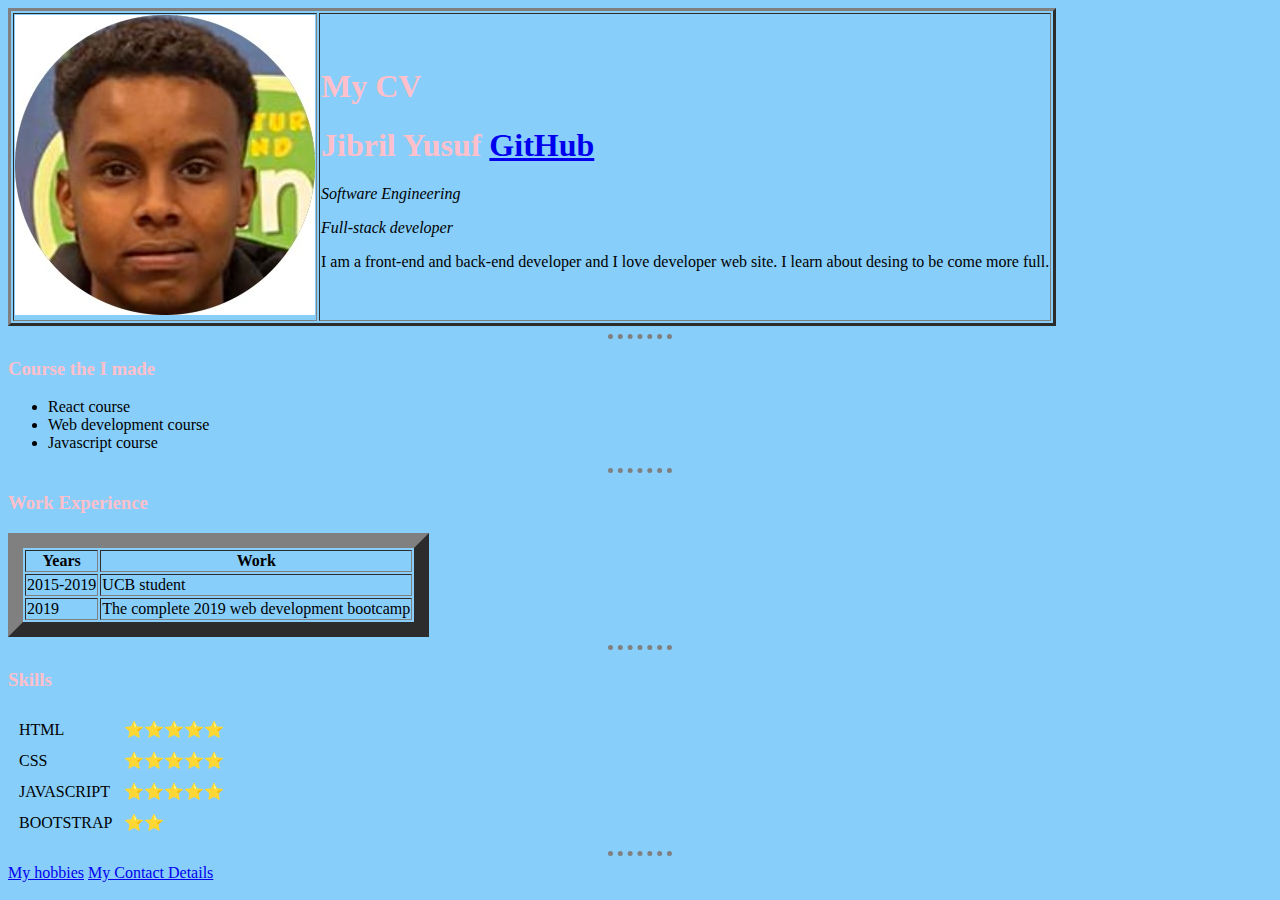
<file: index.html>
<!DOCTYPE html>
<html lang="en">

<head>
    <meta charset="UTF-8">
    <meta http-equiv="X-UA-Compatible" content="IE=edge">
    <meta name="viewport" content="width=device-width, initial-scale=1.0">
    <title>My Title</title>
    <link rel="stylesheet" href="style.css">
    <script src="script.js"></script>
    <style>
       
        

    


    </style>

</head>

<body>
    <table border="3">
        <tr>
            <td>
                <img src="jiibril_image_2022-modified (1).jpg" alt="jibril profile picture">

            </td>
            <td>
                <h1>My CV</h1>
                <h1>Jibril Yusuf
                    <a href="https://github.com/jibril12303">GitHub</a>
                </h1>
                <p><em>Software Engineering</em></p>
                <P><em>Full-stack developer</em></P>

                <p>I am a front-end and back-end developer and I love developer web site. I learn about desing to be
                    come more full.</p>
            </td>
        </tr>

    </table>



    <hr>

    <h3>Course the I made</h3>

    <ul>
        <li>React course</li>
        <li>Web development course</li>
        <li>Javascript course</li>
    </ul>

    <hr>

    <h3>Work Experience</h3>
    <table border="15">
        <thead>
            <tr>
                <th>Years</th>
                <th>Work</th>
            </tr>
        </thead>
        <tbody>
            <thead>
                <tr>
                    <td>2015-2019</td>

                    <td>UCB student</td>
                </tr>
                <tr>
                    <td>2019</td>
                    <td>The complete 2019 web development bootcamp</td>
                </tr>
            </thead>
        </tbody>
        <tfoot>

        </tfoot>
    </table>

    <hr>

    <h3>Skills</h3>
    <table cellspacing="10">

        <tr>
            <td>HTML</td>
            <td>⭐️⭐️⭐️⭐️⭐️</td>
        </tr>
        <tr>
            <td>CSS</td>
            <td>⭐️⭐️⭐️⭐️⭐️</td>
        </tr>
        <tr>
            <td>JAVASCRIPT</td>
            <td>⭐️⭐️⭐️⭐️⭐️</td>
        </tr>
        <tr>
            <td>BOOTSTRAP</td>
            <td>⭐️⭐️</td>
        </tr>
    </table>

    <hr>






    <a href="hobbies.html">My hobbies</a>

    <a href="contact.html">My Contact Details</a>








</body>

</html>
</file>
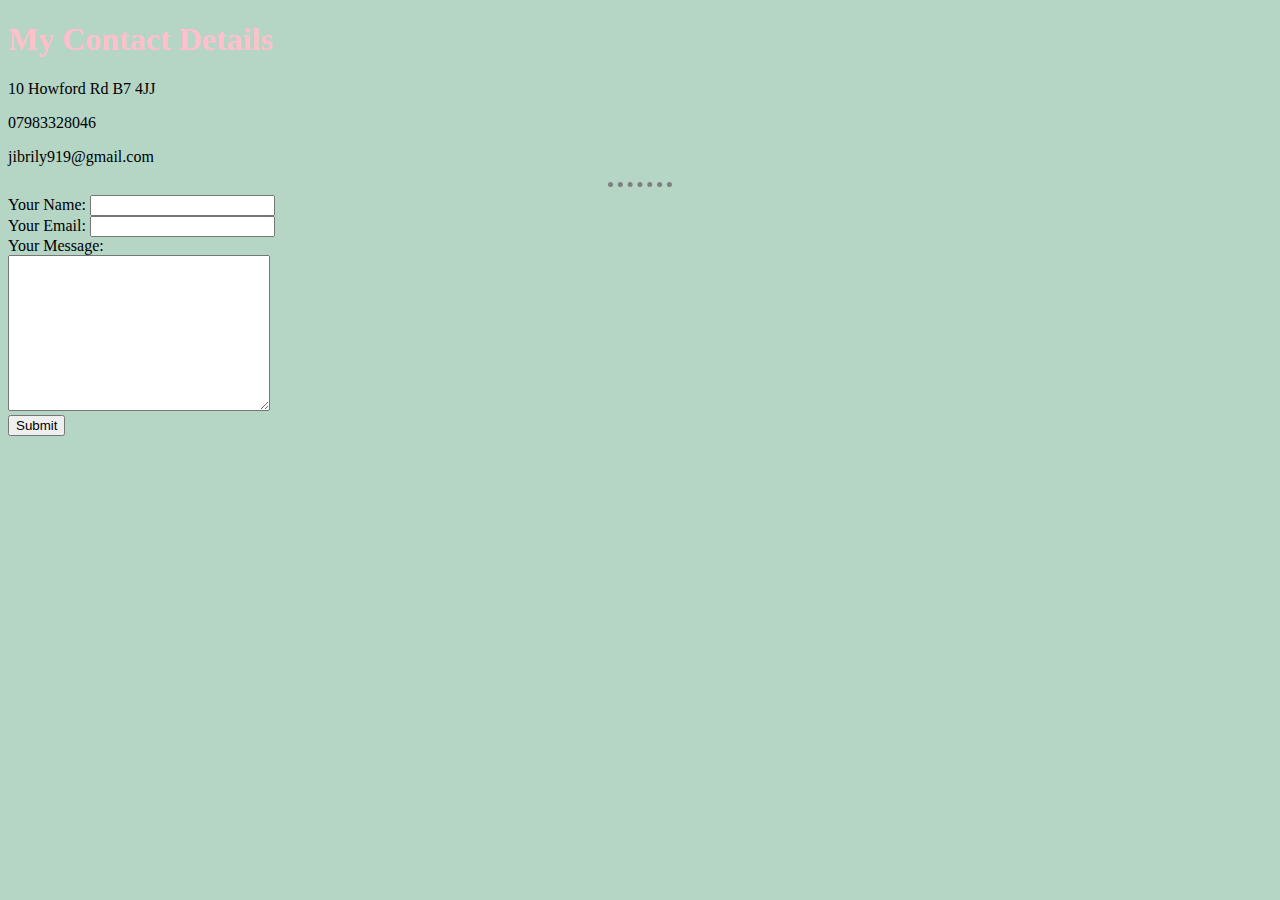
<file: contact.html>
<!DOCTYPE html>
<html lang="en">

<head>
    <meta charset="UTF-8">
    <meta http-equiv="X-UA-Compatible" content="IE=edge">
    <meta name="viewport" content="width=device-width, initial-scale=1.0">
    <title>Document</title>
    <link rel="stylesheet" href="style.css">
</head>

<body style="background-color: #B5D5C5;">

    <h1>My Contact Details</h1>
    <p>10 Howford Rd B7 4JJ</p>
    <p>07983328046</p>
    <p>jibrily919@gmail.com</p>
<hr>
    <form action="mailto:jibrily919@gmail.com" method="post" enctype="text/plain">
        <label>Your Name:</label>
        <input type="text" name="yourName" value=""><br>
        <label>Your Email:</label>
        <input type="email" name="yourEmail" value=""><br>
        <label>Your Message:</label><br>
        <textarea name="yourMessage" rows="10" cols="30"></textarea><br>
        <input type="submit" name="">


    </form>




</body>

</html>
</file>
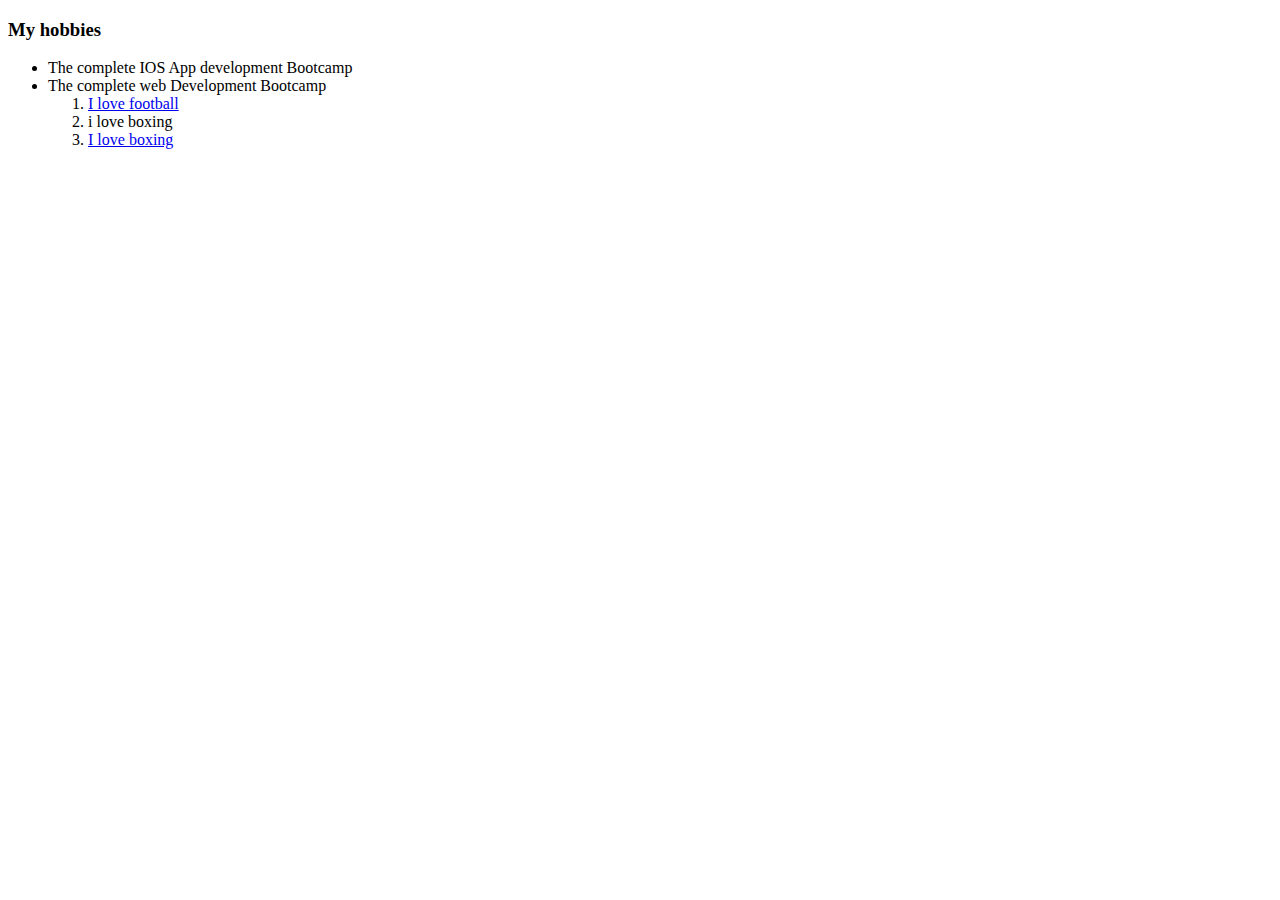
<file: hobbies.html>
<!DOCTYPE html>
<html lang="en">
<head>
    <meta charset="UTF-8">
    <meta http-equiv="X-UA-Compatible" content="IE=edge">
    <meta name="viewport" content="width=device-width, initial-scale=1.0">
    <title>Document</title>
</head>
<body>
    <h3>My hobbies </h3>
<ul>
    <li>The complete IOS App development Bootcamp</li>
    <li>The complete web Development Bootcamp</li>
    <ol>
        <li><a href="https://www.liverpoolfc.com/">I love football</a></li>
        <li><a href="https://www.ufc.com/"></a>i love boxing</li>
        <li><a href="https://www.bbc.co.uk/sport/boxing">I love boxing</a></li>
    </ol>
    

  
</ul>

</body>
</html>
</file>
<file: style.css>
body {
    background-color: lightskyblue;
}

hr {
    border-style: none;
    border-top-style: dotted;
    border-color: grey;
    border-width: 5px;
    width: 5%;
}

h1  {
    color: pink;
}

h3 {
    color: pink;
}
</file>
